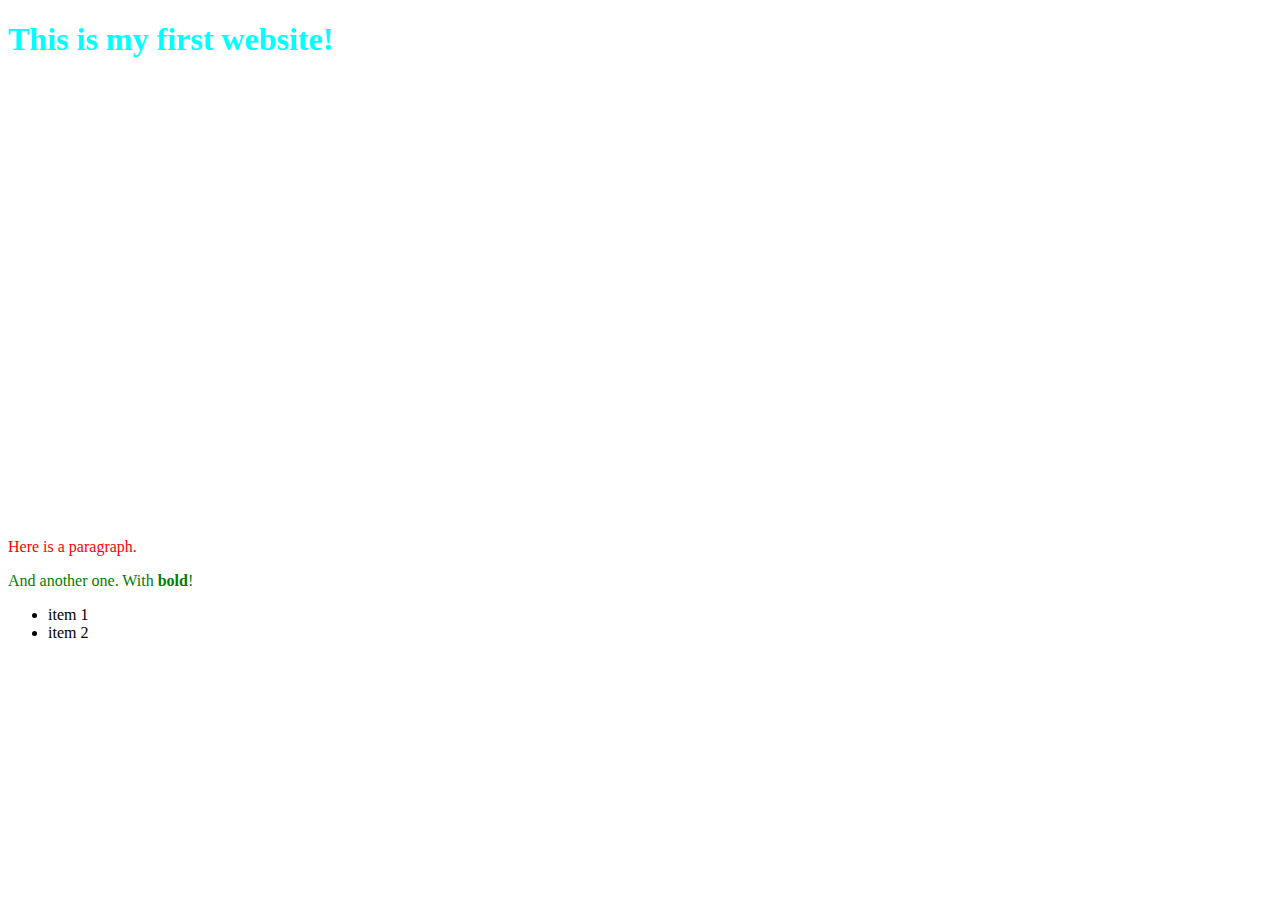
<file: index.html>
<!DOCTYPE html>
<html lang="en">

<head>
  <meta charset="utf-8">
  <meta http-equiv="X-UA-Compatible" content="IE=edge">
  <meta name="viewport" content="width=device-width, initial-scale=1">

  <title>My First Website</title>
  <meta name="description" content="Think of a helpful description, unlike this one">

  <link rel="stylesheet" href="main.css">
</head>

<body>
  <h1>This is my first website!</h1>
  <p class="red">Here is a paragraph.</p>
  <p class="blue">And another one. With <strong>bold</strong>!</p>

  <ul>
  <li>item 1</li>
  <li>item 2</li>
  </ul>

</body>

</html>
</file>
<file: main.css>
h1 {
  color: #00ffff;
  margin-bottom: 15em;
}

p.red {
 color: red; 
}

p.blue {
  color: green;
}
</file>
